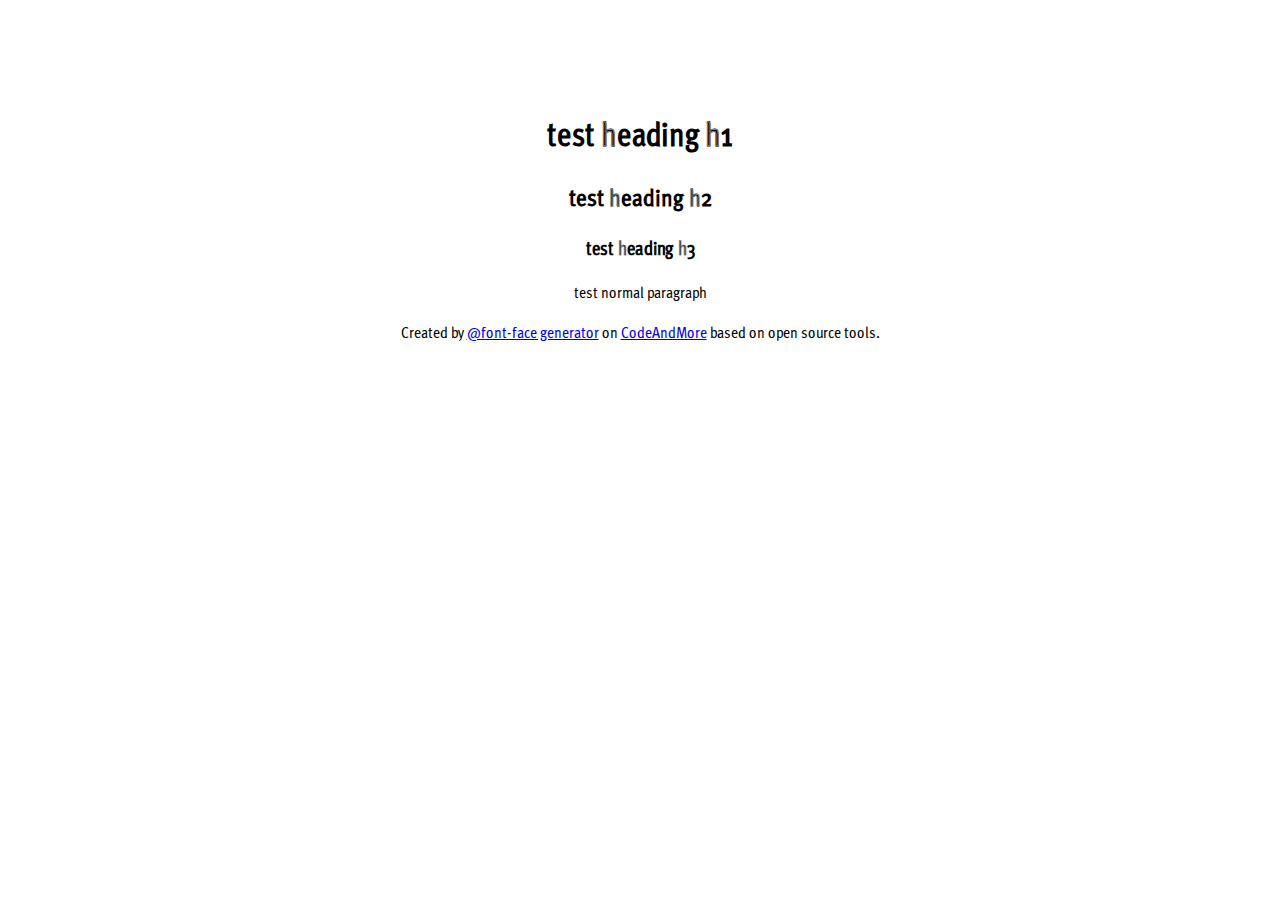
<file: css/metapro-condbook.html>
<!DOCTYPE html PUBLIC "-//W3C//DTD XHTML 1.0 Transitional//EN" "http://www.w3.org/TR/xhtml1/DTD/xhtml1-transitional.dtd">
		<html xmlns="http://www.w3.org/1999/xhtml">
		<head>
		<meta http-equiv="Content-Type" content="text/html; charset=utf-8" />
		<title>CodeAndMore @font-face Demo</title>
		<style type="text/css">
		@font-face {
				font-family: '';
				src: url('metapro-condbook.eot');
				src: url('metapro-condbook.eot?#iefix') format('embedded-opentype'),
						 url('metapro-condbook.woff') format('woff'),
						 url('metapro-condbook.ttf') format('truetype'),
						 url('metapro-condbook.svg#metapro-condbook') format('svg');
				font-weight: normal;
				font-style: normal;
		}
		</style>
		</head>
		
		<body style="font-family:''; padding: 80px; text-align: center;">
		<h1>test heading h1</h1>
		<h2>test heading h2</h2>
		<h3>test heading h3</h3>
		<p>test normal paragraph</p>
		<p>Created by <a href="http://fontface.codeandmore.com">@font-face generator</a> on <a href="http://codeandmore.com">CodeAndMore</a> based on open source tools.</p>
		</body>
		</html>
</file>
